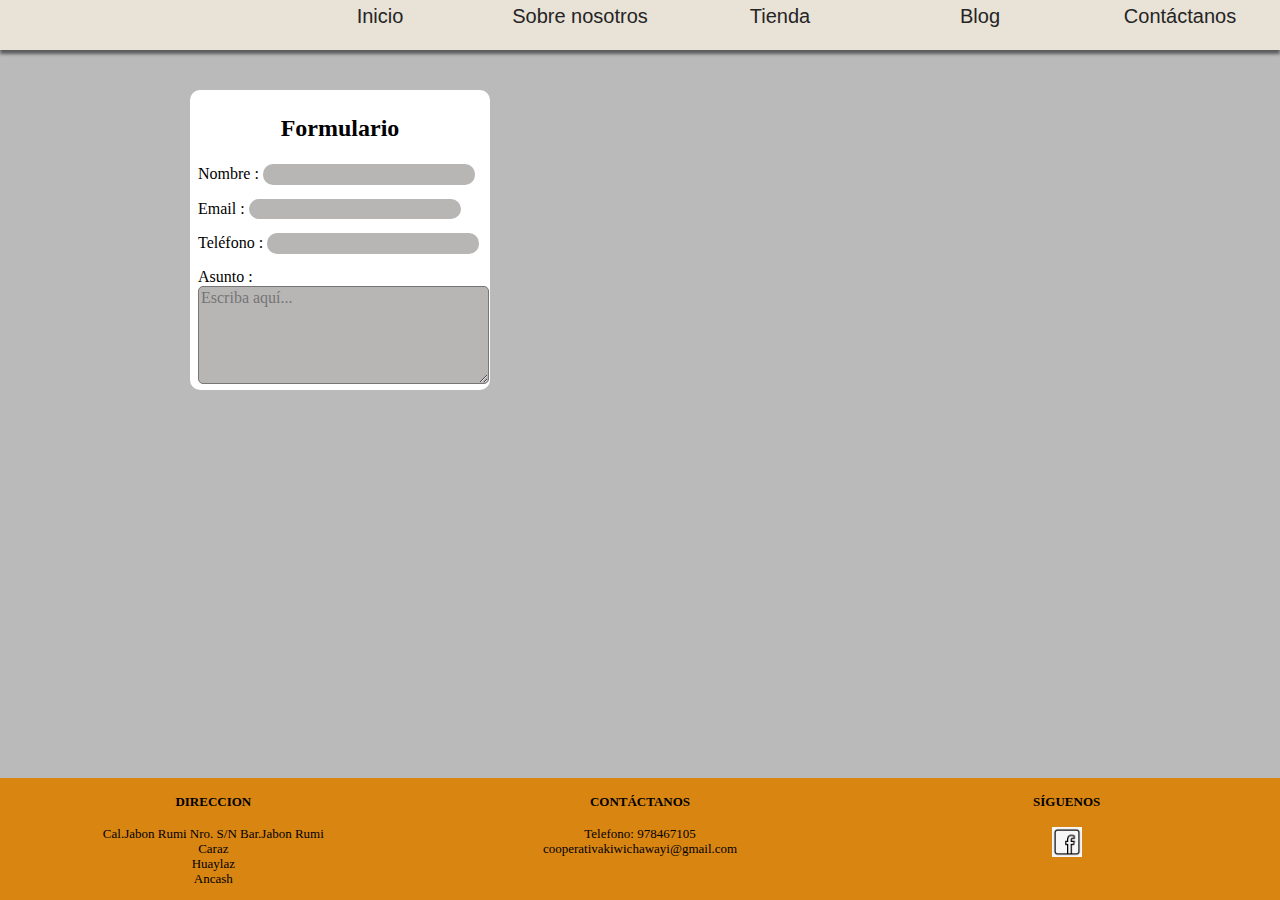
<file: contactanos.html>
<!DOCTYPE html>
<html lang="en">
<head>
    <meta charset="UTF-8">
    <meta http-equiv="X-UA-Compatible" content="IE=edge">
    <meta name="viewport" content="width=device-width, initial-scale=1.0">
    <title>Contactanos</title>
    <link rel="stylesheet" href="../estilo/normalize.css">
    <link rel="stylesheet" href="../estilo/style.css">
    <link rel="stylesheet" href="../estilo/contactanos.css">
</head>
<body>
    <div class="contenedor">
        <header>
            <nav class="navegador">
                <a href="./index.html" target="_self" class="navegador__enlaces">Inicio</a>
                <a href="./nosotros.html" target="_self" class="navegador__enlaces">Sobre nosotros</a>
                <a href="./tienda.html" target="_self" class="navegador__enlaces">Tienda</a>
                <a href="./blog.html" target="_self" class="navegador__enlaces">Blog</a>
                <a href="./contactanos.html" target="_self" class="navegador__enlaces">Contáctanos</a>
            </nav>
        </header>
        <main>
            <div class="bloque">
                <form action="#" method="post" class="formulario">
                    <h2 class="formulario__titulo">Formulario</h2>
                    <div class="formulario__datos">
                        <label for="nombre" class="formulario__etiquetas">Nombre : </label>
                        <input type="text" id="nombre" class="formulario__entradas">
                    </div>
                    <div class="formulario__datos">
                        <label for="email" class="formulario__etiquetas">Email : </label>
                        <input type="email" id="email" class="formulario__entradas">
                    </div>
                    <div class="formulario__datos">
                        <label for="telefono" class="formulario__etiquetas">Teléfono : </label>
                        <input type="tel" id="telefono" class="formulario__entradas">
                    </div>
                    <div class="formulario__datos">
                        <label for="asunto" class="formulario__etiquetas">Asunto : </label>
                        <textarea name="asunto" id="asunto" cols="30" rows="5" placeholder="Escriba aquí..."></textarea>
                    </div>
                </form>
                <div class="mapa">
                    <iframe
                        src="https://www.google.com/maps/embed?pb=!1m14!1m12!1m3!1d735.0234233115744!2d-77.82118534690798!3d-9.03698336358226!2m3!1f0!2f0!3f0!3m2!1i1024!2i768!4f13.1!5e1!3m2!1ses!2spe!4v1683174548097!5m2!1ses!2spe"
                        width="600" height="450" style="border:0;" allowfullscreen="" loading="lazy"
                        referrerpolicy="no-referrer-when-downgrade"></iframe>
                </div>
            </div>
        </main>
        <footer>
            <div class="bloques">
                <h4>DIRECCION</h4>
                <ul>
                    <li>Cal.Jabon Rumi Nro. S/N Bar.Jabon Rumi</li>
                    <li>Caraz</li>
                    <li>Huaylaz</li>
                    <li>Ancash</li>
                </ul>
            </div>
            <div class="bloques">
                <h4>CONTÁCTANOS</h4>
                <ul>
                    <li>Telefono: 978467105</li>
                    <li>cooperativakiwichawayi@gmail.com</li>
                </ul>
            </div>
            <div class="bloques">
                <h4>SÍGUENOS</h4>
                <ul>
                    <li>
                        <a href="https://www.facebook.com/Achiswayi" target="_blank"><img
                                src="../imagenes/icon_facebook.jpeg" alt="facebook" width="30px" height="30px"></a>
                    </li>
                </ul>
            </div>
        </footer>
    </div>
</body>
</html>
</file>
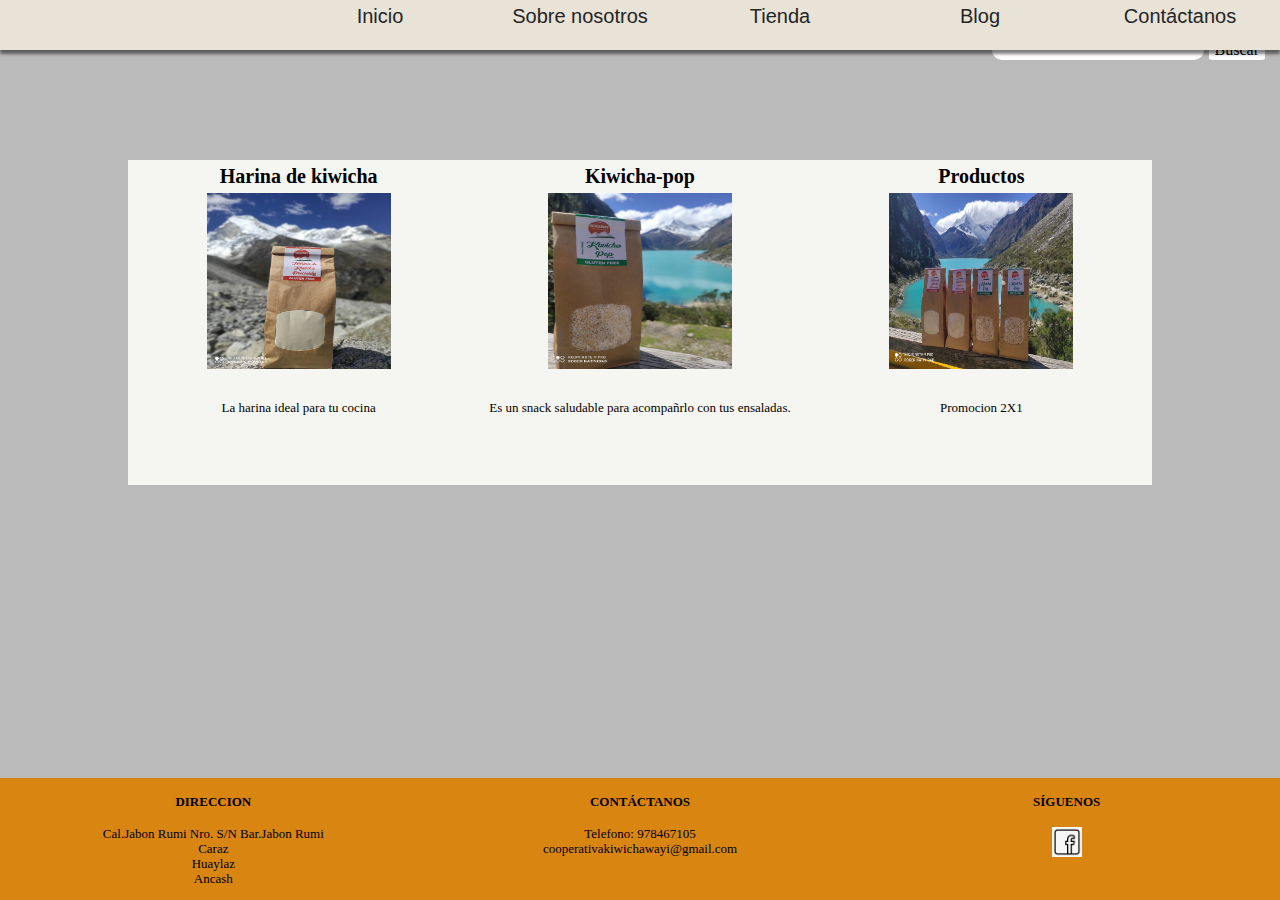
<file: tienda.html>
<!DOCTYPE html>
<html lang="en">
<head>
    <meta charset="UTF-8">
    <meta http-equiv="X-UA-Compatible" content="IE=edge">
    <meta name="viewport" content="width=device-width, initial-scale=1.0">
    <title>Tienda</title>
    <link rel="stylesheet" href="estilo/normalize.css">
    <link rel="stylesheet" href="estilo/style.css">
    <link rel="stylesheet" href="estilo/tienda.css">
</head>
<body>
    <div class="contenedor">
        <header>
            <nav class="navegador">
                <a href="./index.html" target="_self" class="navegador__enlaces">Inicio</a>
                <a href="./nosotros.html" target="_self" class="navegador__enlaces">Sobre nosotros</a>
                <a href="./tienda.html" target="_self" class="navegador__enlaces">Tienda</a>
                <a href="./blog.html" target="_slef" class="navegador__enlaces">Blog</a>
                <a href="./contactanos.html" target="_self" class="navegador__enlaces">Contáctanos</a>
            </nav>
        </header>
        <main>
            <div class="buscar">
                <input type="text" id="consulta" class="buscar__entrada">
                <button id="boton-buscar" class="buscar__boton"><a href="">Buscar</a></button>
            </div>
            <div class="productos">
                <div class="producto">
                    <h3>Harina de kiwicha</h3>
                    <div class="producto__imagen">
                        <img src="../imagenes/harina-kiwicha.jpeg" alt="Harina de kiwicha - Achisway">
                    </div>
                    <div class="producto__descripcion">
                        <p>La harina ideal para tu cocina</p>
                    </div>
                </div>
                <div class="producto">
                    <h3>Kiwicha-pop</h3>
                    <div class="producto__imagen">
                        <img src="../imagenes/kiwicha-pop.jpeg" alt="Kiwicha-pop - Achisway">
                    </div>
                    <div class="producto__descripcion">
                        <p>Es un snack saludable para acompañrlo con tus ensaladas.</p>
                    </div>
                </div>
                <div class="producto">
                    <h3>Productos</h3>
                    <div class="producto__imagen">
                        <img src="../imagenes/productos.jpeg" alt="Productos - Achisway">
                    </div>
                    <div class="producto__descripcion">
                        <p>Promocion 2X1</p>
                    </div>
                </div>
            </div>
        </main>
        <footer>
            <div class="bloques">
                <h4>DIRECCION</h4>
                <ul>
                    <li>Cal.Jabon Rumi Nro. S/N Bar.Jabon Rumi</li>
                    <li>Caraz</li>
                    <li>Huaylaz</li>
                    <li>Ancash</li>
                </ul>
            </div>
            <div class="bloques">
                <h4>CONTÁCTANOS</h4>
                <ul>
                    <li>Telefono: 978467105</li>
                    <li>cooperativakiwichawayi@gmail.com</li>
                </ul>
            </div>
            <div class="bloques">
                <h4>SÍGUENOS</h4>
                <ul>
                    <li>
                        <a href="https://www.facebook.com/Achiswayi" target="_blank"><img
                                src="../imagenes/icon_facebook.jpeg" alt="facebook" width="30px" height="30px"></a>
                    </li>
                </ul>
            </div>
        </footer>
    </div>
    <script src="../code/buscar-producto.js"></script>
</body>
</html>
</file>
<file: estilo/style.css>
/*Contenido*/
*{
    box-sizing: border-box;
}

body{
    margin: 0;
    min-height: 100vh;  /*body ocupará toda la pantalla*/
    background-color: rgba(38, 36, 36, 0.315);
}

.contenedor{
    display: flex;
    flex-direction: column;
    min-height: 100vh;  /*Para que ocupe toda la pantalla*/
}

/*Barra de navegación*/
header{
    position: fixed;
    left: 0;
    right: 0;
    height: 50px;
    background-color: #E8E2D7;
    z-index: 9999;

}

.navegador{
    display: flex;
    justify-content: right;
    height: 100%;
    box-shadow: 0px 4px 3px rgba(0,0,0,.5);    
}

.navegador__enlaces{
    text-align: center;
    transition: .5s;
    font-size: 20px;
    font-family: 'Segoe UI', Tahoma, Geneva, Verdana, sans-serif;
    display: block;
    text-decoration: none;
    color: black;
    padding: 5px 10px 5px 10px;
    cursor: pointer;
    color: rgb(37, 37, 37);
    width: 200px;
    
}

.navegador__enlaces:hover{
    background-color: rgb(24, 141, 231);
    color: white;
}
.navegador__enlaces-log{
    width: 200px;
    text-align: center; 
    font-size: 20px;
    font-family: 'Segoe UI', Tahoma, Geneva, Verdana, sans-serif;
    display: block;
    text-decoration: none;
    color: black;
    padding: 5px 10px 5px 10px;
    cursor: pointer;
    border-radius: 3px;
    border-right: #2178ea 2px solid;
    border-left: #3b57c7 2px solid;
    color: rgb(37, 37, 37);
}
.navegador__enlaces-log:hover{
    background-color: rgb(24, 141, 231);
    color: white;
}

/*Cuerpo de la página*/
main{
    flex: 1;
    flex-direction: column;
    width: 100%;
    margin-top: 30px; /*Para que no ocupe espacio del header*/
    background-color: inherit;
}

/*Footer*/
footer{
    display: flex;
    background-color: #D98512;
    color: black;
    width: 100%;
    margin-top: auto;  /*Lo colocará después de todo el contenido que tenga arriba*/
}

.bloques{
    flex: 1;
    text-align: center;
    font-size: 13px;
}

h4{
    text-align: center;
}

ul{
    list-style: none;
    padding: 0;
}
</file>
<file: estilo/contactanos.css>
.bloque{
    display: flex;
    margin: 20px auto;
}

.formulario{
    background-color: white;
    border-radius: 10px;
    width: 300px;
    height: 300px;
    margin: 40px auto;
    display: flex;
    flex-direction: column;
    padding: 5px;
}

.formulario__titulo{
    text-align: center;
}

.formulario__datos{
    margin-bottom: 10px;
    padding: 2px 3px;
}

.formulario__etiquetas .formulario__entradas{
    display: inline-block;
}

.formulario__entradas{
    border: none;
    border-radius: 10px;
    background-color: rgb(184, 181, 181);
    padding-left: 10px;
}

textarea{
    background-color: rgb(184, 181, 181);
    border-radius: 5px;
    padding: 2px;
}
</file>
<file: estilo/tienda.css>
.buscar{
    position: relative;
    margin: 10px;
    display: flex;
    justify-content: right;
}

.buscar__boton{
    background-color: white;
    border: none;
    border-radius: 8%;
}

.buscar__boton a{
    text-decoration: none;
    color: black;
}

.buscar__entrada{
    border-radius: 10px;
    padding-left: 10px;
    border: none;
}

.buscar__boton, .buscar__entrada{
    margin-right: 5px;
}

.productos {
    position: relative;
    display: grid;
    grid-template-columns: repeat(3, 1fr);
    /*3 columnas*/
    width: 80%;
    min-height: 100%;
    /*Posicionado en el centro*/
    margin: 100px auto;
}
.producto {
    display: flex;
    flex-direction: column;
    background-color: rgb(245, 245, 241);
    width: 100%;
    height: 100%;
    margin-left: auto;
    margin-right: auto;
    transition: transform 0.3s ease;
    text-align: center;
}
.producto:hover {
    transform: scale(1.05);
    /*shad: 200px black;*/
}
.producto__imagen {
    margin-right: auto;
    margin-left: auto;
    width: 60%;
    height: 60%;
}
.producto__imagen img {
    width: 90%;
    height: 90%;
}
.producto h3 {
    font-size: 20px;
    margin-top: 5px;
    margin-bottom: 5px;
}
.producto__descripcion{
    font-size: 13px;
}
</file>
